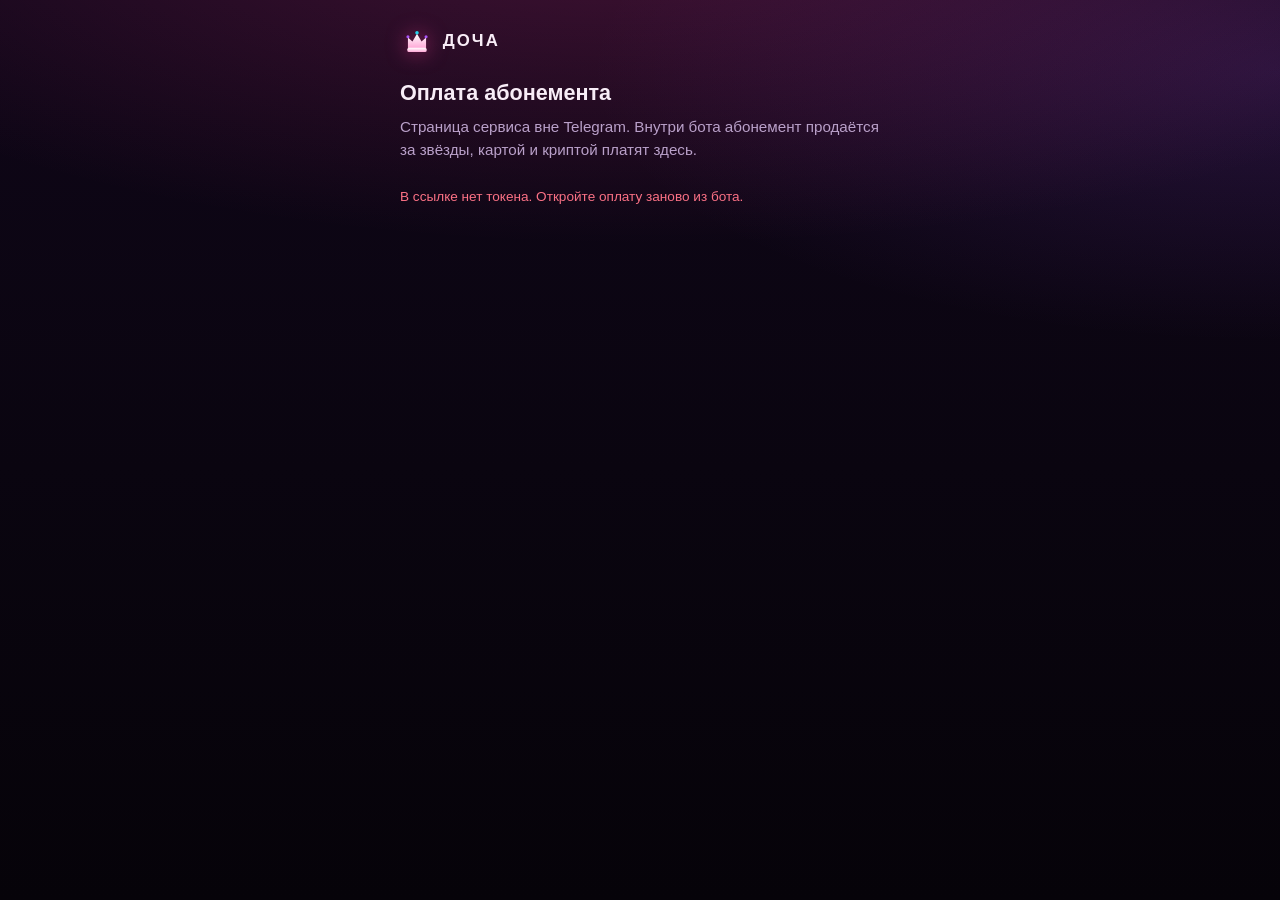
<file: webapp/pay.html>
<!doctype html>
<html lang="ru">
<head>
<meta charset="utf-8">
<meta name="viewport" content="width=device-width, initial-scale=1">
<meta name="robots" content="noindex, nofollow">
<title>ДОЧА · Оплата абонемента</title>
<style>
  /* Палитра один в один с кабинетом (webapp/styles.css). Страница живёт вне
     Telegram и стилей кабинета не подключает: её открывают в обычном браузере,
     где нет ни темы клиента, ни его шрифтов — поэтому всё своё, внутри файла. */
  :root {
    color-scheme: dark;
    --bg: #0A0510;
    --card: #180C22;
    --text: #F8EDF7;
    --muted: #B9A0C9;
    --line: rgba(255, 130, 205, 0.16);
    --accent: #FF3D9A;
    --accent-2: #C31E9B;
    --violet: #A855F7;
    --pink: #FFC2E2;
  }
  * { box-sizing: border-box; }
  body {
    margin: 0; padding: 1.5rem 1rem 3rem; min-height: 100vh;
    font: 16px/1.55 -apple-system, BlinkMacSystemFont, "Segoe UI", Roboto, sans-serif;
    color: var(--text);
    background:
      radial-gradient(120% 60% at 50% -10%, rgba(255, 61, 154, 0.22), transparent 62%),
      radial-gradient(90% 50% at 100% 8%, rgba(168, 85, 247, 0.16), transparent 60%),
      linear-gradient(180deg, #0F0618 0%, #0A0510 52%, #060309 100%);
    background-attachment: fixed;
  }
  main { max-width: 30rem; margin: 0 auto; }
  .brand { display: flex; align-items: center; gap: .55rem; margin: 0 0 1.1rem; }
  .brand svg { width: 34px; height: 34px; flex: none;
               filter: drop-shadow(0 0 10px rgba(255, 61, 154, 0.55)); }
  .brand b { font-size: 1.05rem; letter-spacing: .12em; }
  h1 { font-size: 1.35rem; margin: 0 0 .35rem; }
  .lead { color: var(--muted); margin: 0 0 1.5rem; font-size: .95rem; }
  fieldset { border: 0; padding: 0; margin: 0 0 1.5rem; }
  legend { padding: 0 0 .6rem; font-size: .8rem; letter-spacing: .04em;
           text-transform: uppercase; color: var(--muted); }
  .grid { display: grid; gap: .5rem; grid-template-columns: repeat(2, 1fr); }
  .choice input { position: absolute; opacity: 0; pointer-events: none; }
  .choice span {
    display: block; padding: .7rem .5rem; text-align: center; cursor: pointer;
    border: 1px solid var(--line); border-radius: 14px; background: var(--card);
    transition: border-color .15s, background .15s, box-shadow .15s;
  }
  .choice input:checked + span {
    border-color: var(--accent); background: rgba(255, 61, 154, 0.14);
    box-shadow: 0 0 18px rgba(255, 61, 154, 0.28);
  }
  .choice input:focus-visible + span { outline: 2px solid var(--violet); outline-offset: 2px; }
  .choice small { display: block; color: var(--muted); font-size: .8rem; }
  button {
    width: 100%; padding: .9rem 1rem; font: inherit; font-weight: 700;
    color: #fff; border: 0; border-radius: 14px; cursor: pointer;
    background: linear-gradient(135deg, #FF4FA6 0%, #C31E9B 100%);
    box-shadow: 0 0 26px rgba(255, 61, 154, 0.34);
  }
  button[disabled] { opacity: .55; cursor: default; box-shadow: none; }
  .note { margin: 1rem 0 0; font-size: .85rem; color: var(--muted); }
  .box { margin: 1.5rem 0 0; padding: 1rem; border: 1px solid var(--line);
         border-radius: 18px; background: var(--card); }
  .box h2 { font-size: 1rem; margin: 0 0 .6rem; }
  .row { display: flex; justify-content: space-between; gap: .75rem; padding: .3rem 0; }
  .row b { font-variant-numeric: tabular-nums; }
  code { font-family: ui-monospace, SFMono-Regular, Menlo, monospace;
         font-size: .85rem; word-break: break-all; color: var(--pink); }
  .error { color: #FB7185; }
  a { color: var(--pink); }
  [hidden] { display: none !important; }
</style>
</head>
<body>
<main>
  <!-- Знак бренда — та же корона, что в кабинете (webapp/index.html), только
       вписанная в страницу: человек попадает сюда по ссылке из бота и должен
       сразу видеть, что оплата на нашем сервисе, а не на чужом. -->
  <div class="brand">
    <svg viewBox="0 0 120 120" aria-hidden="true">
      <defs>
        <linearGradient id="payCrown" x1="0" y1="0" x2="0" y2="1">
          <stop offset="0%" stop-color="#FFFFFF" />
          <stop offset="100%" stop-color="#FFA6D6" />
        </linearGradient>
      </defs>
      <path d="M28 86V48l16 14 16-28 16 28 16-14v38z" fill="url(#payCrown)" />
      <rect x="26" y="84" width="68" height="15" rx="5.5" fill="url(#payCrown)" />
      <circle cx="28" cy="45" r="5.4" fill="#A855F7" />
      <circle cx="60" cy="31" r="6.2" fill="#22D3EE" />
      <circle cx="92" cy="45" r="5.4" fill="#A855F7" />
    </svg>
    <b>ДОЧА</b>
  </div>
  <h1>Оплата абонемента</h1>
  <p class="lead">
    Страница сервиса вне Telegram. Внутри бота абонемент продаётся за звёзды,
    картой и криптой платят здесь.
  </p>

  <div id="status" class="note" role="status">Загружаем условия…</div>

  <form id="form" hidden>
    <fieldset>
      <legend>Срок</legend>
      <div class="grid" id="periods"></div>
    </fieldset>
    <fieldset>
      <legend>Способ оплаты</legend>
      <div class="grid" id="methods"></div>
    </fieldset>
    <button type="submit" id="submit">Продолжить</button>
    <p class="note" id="hint"></p>
  </form>

  <section class="box" id="result" hidden aria-live="polite"></section>

  <p class="note" id="back" hidden></p>
</main>

<script>
/* Страница живёт вне Telegram: WebApp-объекта здесь нет, авторизация — только
   подписанный токен из адреса. Токен ничего не читает: он даёт право создать
   счёт на своего же user_id, и живёт час. */
const token = new URLSearchParams(location.search).get('t') || '';
const statusEl = document.getElementById('status');
const form = document.getElementById('form');
const periodsEl = document.getElementById('periods');
const methodsEl = document.getElementById('methods');
const resultEl = document.getElementById('result');
const submitEl = document.getElementById('submit');
const hintEl = document.getElementById('hint');
const backEl = document.getElementById('back');

const METHOD_LABELS = { yookassa: 'Карта / СБП', usdt: 'USDT (TRC-20)' };

function esc(value) {
  return String(value == null ? '' : value).replace(/[&<>"']/g, (ch) => (
    { '&': '&amp;', '<': '&lt;', '>': '&gt;', '"': '&quot;', "'": '&#39;' }[ch]
  ));
}

async function api(path, options) {
  const response = await fetch(path, {
    headers: { 'Content-Type': 'application/json' },
    ...options,
  });
  let data = {};
  try { data = await response.json(); } catch (err) { data = {}; }
  if (!response.ok) throw new Error(data.error || 'Не получилось. Попробуйте позже.');
  return data;
}

function choice(name, value, label, sub, checked) {
  const id = `${name}-${value}`;
  return `<label class="choice" for="${id}">
    <input type="radio" name="${name}" id="${id}" value="${esc(value)}"${checked ? ' checked' : ''}>
    <span>${esc(label)}${sub ? `<small>${esc(sub)}</small>` : ''}</span>
  </label>`;
}

function priceFor(period, method) {
  if (method === 'usdt') return `${period.usdt} USDT`;
  return `${period.rub} ₽`;
}

function selected(name) {
  const input = form.querySelector(`input[name="${name}"]:checked`);
  return input ? input.value : '';
}

let info = null;

function renderPeriods() {
  const method = selected('method') || (info.methods[0] || '');
  const current = selected('months') || String(info.months);
  periodsEl.innerHTML = info.periods.map((period) => choice(
    'months',
    period.months,
    `${period.months} мес.`,
    priceFor(period, method),
    String(period.months) === current,
  )).join('');
}

async function load() {
  if (!token) {
    statusEl.className = 'note error';
    statusEl.textContent = 'В ссылке нет токена. Откройте оплату заново из бота.';
    return;
  }
  try {
    info = await api(`/api/pay/info?t=${encodeURIComponent(token)}`);
  } catch (err) {
    statusEl.className = 'note error';
    statusEl.textContent = err.message;
    return;
  }
  methodsEl.innerHTML = info.methods.map((method, index) => choice(
    'method', method, METHOD_LABELS[method] || method, '', index === 0,
  )).join('');
  renderPeriods();
  methodsEl.addEventListener('change', renderPeriods);
  statusEl.hidden = true;
  form.hidden = false;
  if (info.bot_url) {
    backEl.hidden = false;
    backEl.innerHTML = `После оплаты доступ включится сам — подтверждение придёт
      в <a href="${esc(info.bot_url)}">бота</a>.`;
  }
}

function discountNote(invoice) {
  /* Счёт уже дешевле тарифа — называем причину, иначе «почему так» повиснет. */
  const pct = Number(invoice.discount_percent) || 0;
  return pct ? `<p class="note">💸 Применена скидка ${pct}% по промокоду.</p>` : '';
}

function showYookassa(invoice) {
  resultEl.hidden = false;
  resultEl.innerHTML = `<h2>Счёт на ${esc(invoice.amount)} ₽ создан</h2>
    ${discountNote(invoice)}
    <p class="note">Открываем страницу банка. Если она не открылась —
    <a href="${esc(invoice.url)}">перейдите по ссылке</a>.</p>`;
  /* Переход, а не автоматический popup: браузеры блокируют window.open
     вне обработчика клика, и человек остался бы на пустой странице. */
  location.href = invoice.url;
}

function showUsdt(invoice) {
  resultEl.hidden = false;
  resultEl.innerHTML = `<h2>Перевод USDT</h2>
    <div class="row"><span>Сеть</span><b>${esc(invoice.network)}</b></div>
    <div class="row"><span>Сумма</span><b>${esc(invoice.amount.toFixed(3))} USDT</b></div>
    ${discountNote(invoice)}
    <div class="row"><span>Кошелёк</span><code>${esc(invoice.wallet)}</code></div>
    <p class="note">Отправьте <b>ровно эту сумму</b>: последние три знака —
    идентификатор вашего платежа. Доступ включится автоматически после
    подтверждения в сети, обычно за 1–3 минуты.</p>`;
  resultEl.scrollIntoView({ behavior: 'smooth', block: 'nearest' });
}

form.addEventListener('submit', async (event) => {
  event.preventDefault();
  const method = selected('method');
  const months = Number(selected('months')) || info.months;
  submitEl.disabled = true;
  hintEl.className = 'note';
  hintEl.textContent = 'Создаём счёт…';
  try {
    const invoice = await api('/api/pay/start', {
      method: 'POST',
      body: JSON.stringify({ t: token, method, months }),
    });
    hintEl.textContent = '';
    if (invoice.method === 'usdt') showUsdt(invoice);
    else showYookassa(invoice);
  } catch (err) {
    hintEl.className = 'note error';
    hintEl.textContent = err.message;
  } finally {
    submitEl.disabled = false;
  }
});

load();
</script>
</body>
</html>
</file>
